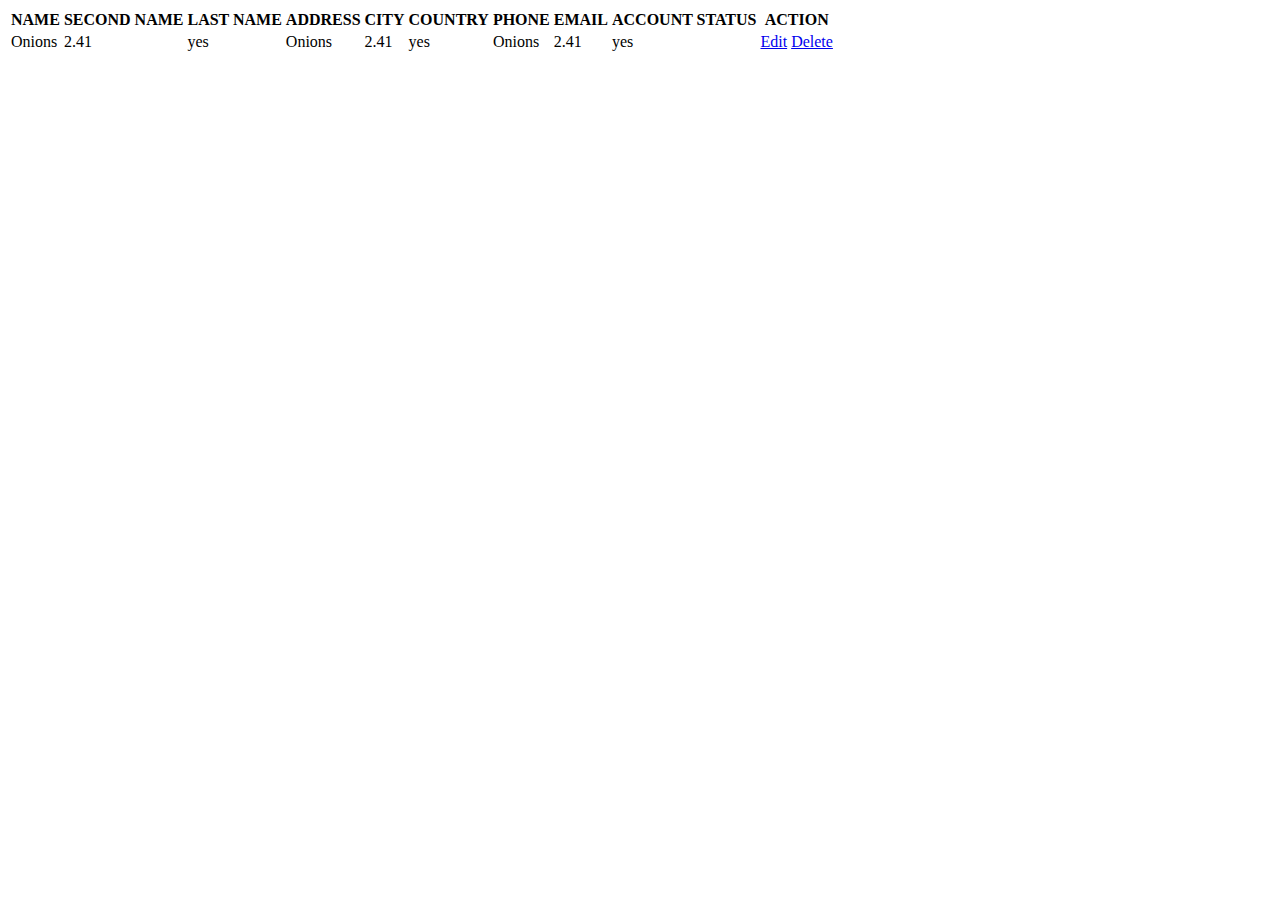
<file: app/src/main/resources/templates/account.html>
<!DOCTYPE HTML>
<html xmlns:th="https://www.thymeleaf.org">
<head>
    <title>Getting Started: Handling Form Submission</title>
    <meta http-equiv="Content-Type" content="text/html; charset=UTF-8" />
</head>
<body>
<table>
    <tr>
        <th>NAME</th>
        <th>SECOND NAME</th>
        <th>LAST NAME</th>
        <th>ADDRESS</th>
        <th>CITY</th>
        <th>COUNTRY</th>
        <th>PHONE</th>
        <th>EMAIL</th>
        <th>ACCOUNT STATUS</th>
        <th>ACTION</th>
    </tr>
    <tr th:each="entity : ${entity}">
        <td th:text="${entity.firstName}">Onions</td>
        <td th:text="${entity.secondName}">2.41</td>
        <td th:text="${entity.lastName}">yes</td>
        <td th:text="${entity.address}">Onions</td>
        <td th:text="${entity.city}">2.41</td>
        <td th:text="${entity.country}">yes</td>
        <td th:text="${entity.phone}">Onions</td>
        <td th:text="${entity.email}">2.41</td>
        <td th:text="${entity.accountStatusName}">yes</td>
        <td><a href="account-edit.html" th:href="@{/account/edit/{id}(id=${entity.id}, token=${token})}">Edit</a>
            <a href="account-edit.html" th:href="@{/account/delete/{id}(id=${entity.id}, token=${token})}">Delete</a></td>
    </tr>
</table>
</body>
</html>
</file>
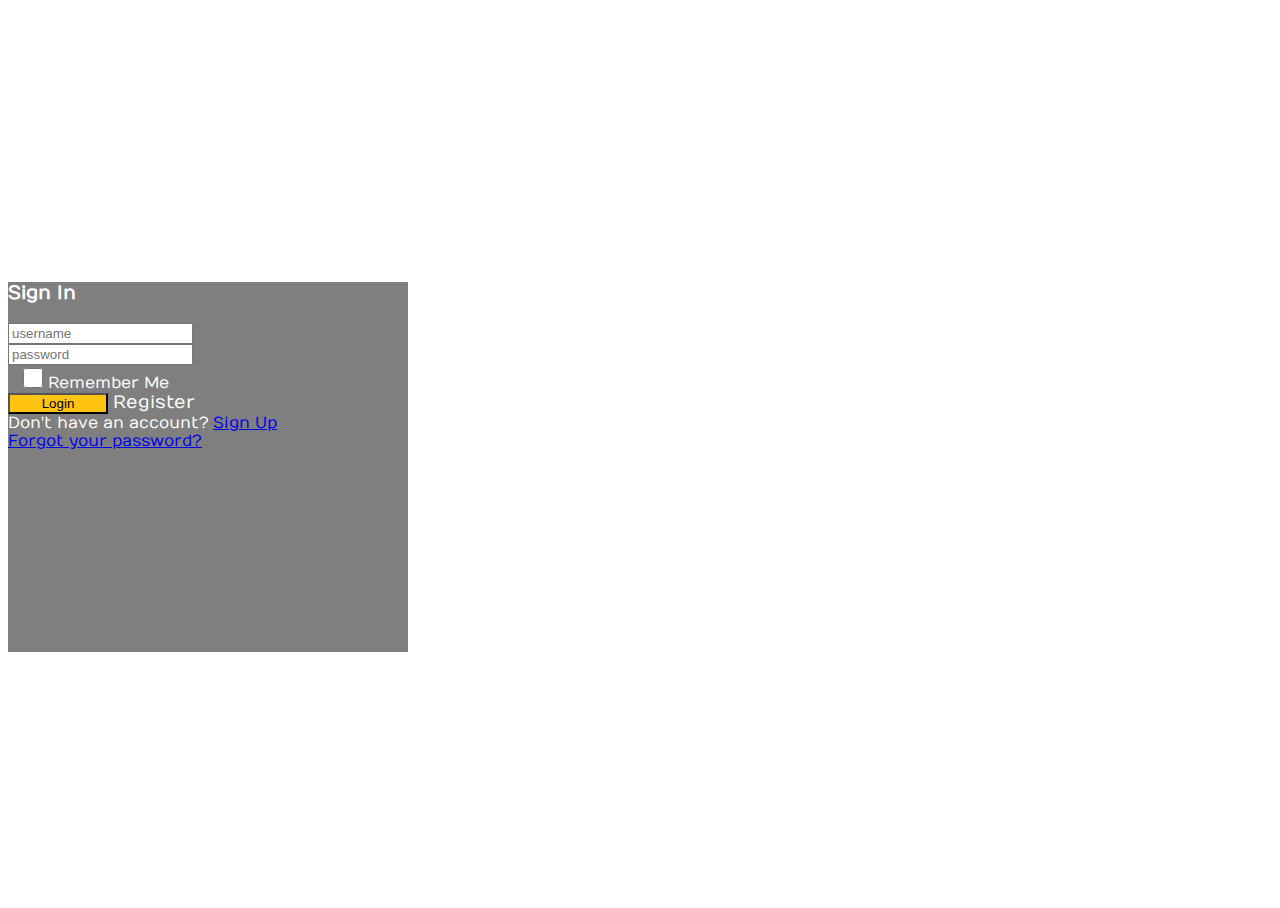
<file: app/src/main/resources/templates/login.html>
<!DOCTYPE html>
<html lang="en" dir="ltr" xmlns:th="https://www.thymeleaf.org">
<head>
    <meta charset="utf-8">
    <title>Login Pag</title>
    <link href="../static/css/login.css" th:href="@{/css/login.css}" rel="stylesheet" />
    <link rel="stylesheet" href="https://stackpath.bootstrapcdn.com/bootstrap/4.1.3/css/bootstrap.min.css" integrity="sha384-MCw98/SFnGE8fJT3GXwEOngsV7Zt27NXFoaoApmYm81iuXoPkFOJwJ8ERdknLPMO" crossorigin="anonymous">
    <link rel="stylesheet" href="https://use.fontawesome.com/releases/v5.3.1/css/all.css" integrity="sha384-mzrmE5qonljUremFsqc01SB46JvROS7bZs3IO2EmfFsd15uHvIt+Y8vEf7N7fWAU" crossorigin="anonymous">
</head>
<body>
<div class="container">
    <div class="d-flex justify-content-center h-100">
        <div class="card">
            <div class="card-header">
                <h3>Sign In</h3>
                <div class="d-flex justify-content-end social_icon">
                    <span><i class="fab fa-facebook-square"></i></span>
                    <span><i class="fab fa-google-plus-square"></i></span>
                    <span><i class="fab fa-twitter-square"></i></span>
                </div>
            </div>
            <div class="card-body">
                <form action="#" th:action="@{/login}" th:object="${login}" method="post">
                    <div class="input-group form-group">
                        <div class="input-group-prepend">
                            <span class="input-group-text"><i class="fas fa-user"></i></span>
                        </div>
                        <input type="text" class="form-control" th:field="*{username}" placeholder="username">
                    </div>
                    <div class="input-group form-group">
                        <div class="input-group-prepend">
                            <span class="input-group-text"><i class="fas fa-key"></i></span>
                        </div>
                        <input type="password" class="form-control" th:field="*{password}" placeholder="password">
                    </div>
                    <div class="row align-items-center remember">
                        <input type="checkbox">Remember Me
                    </div>
                    <div class="form-group">
                        <input type="submit" value="Login" class="btn float-right login_btn">
                        <a class="register-link"  th:href="@{/register}">Register</a>

                    </div>
                </form>
            </div>
            <div class="card-footer">
                <div class="d-flex justify-content-center links">
                    Don't have an account?<a href="#">Sign Up</a>
                </div>
                <div class="d-flex justify-content-center">
                    <a href="#">Forgot your password?</a>
                </div>
            </div>
        </div>
    </div>
</div>
</body>
</html>
</file>
